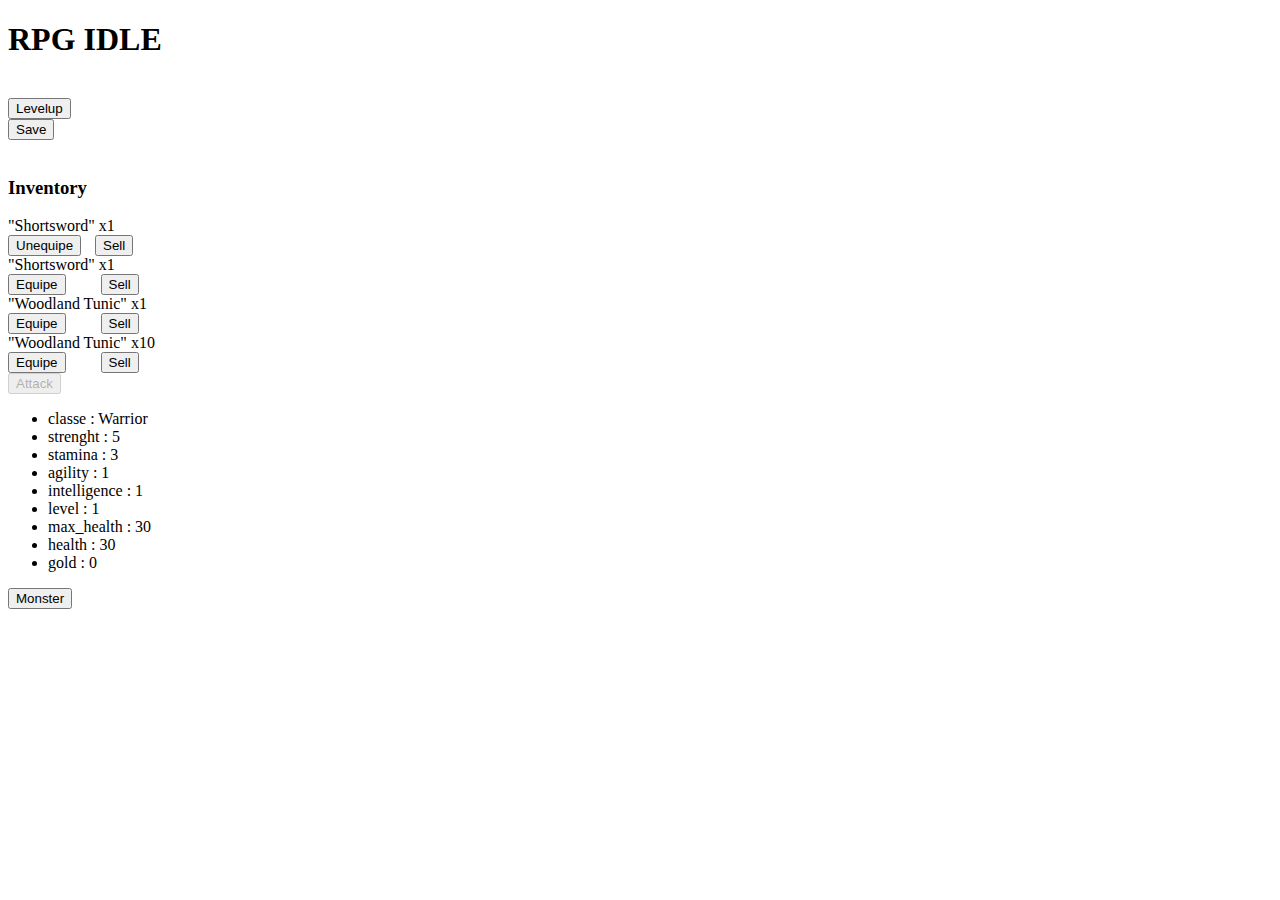
<file: index.html>
<!doctype html>
<html lang="en">
	<head>
		<meta charset="utf-8">
		<meta name="viewport" content="width=device-width, initial-scale=1">

		<title>RPG IDLE</title>

		<!-- CSS only -->
		<link href="https://cdn.jsdelivr.net/npm/bootstrap@5.2.1/dist/css/bootstrap.min.css" rel="stylesheet" integrity="sha384-iYQeCzEYFbKjA/T2uDLTpkwGzCiq6soy8tYaI1GyVh/UjpbCx/TYkiZhlZB6+fzT" crossorigin="anonymous">
		<link rel="stylesheet" type="text/css" href="stylesheet/custom.css">
	</head>

	<body>
		<div class="container game">
			<div class="row">
				<div class="col">
				  <h1>RPG IDLE</h1>
				</div>
			</div>
			<br>
			<div class="row">
				<div class="col">
					<button type="button" class="btn btn-primary" id="btn-lvlup"> Levelup </button>
				</div>
				<div class="col">
					<button type="button" class="btn btn-secondary" id="btn-save"> Save </button>
				</div>
			</div>
			<br>
			<div class="row">
				<div class="col">
					<h3>Inventory</h3>
					<div class="row inventory-display">

					</div>
				</div>
				<div class="col">
					<div class="row"> 
                        <div class="col-12">
                            <button type="button" class="btn btn-primary" id="btn-player-attack" disabled> Attack </button>
                        </div>
                        <div class="col-12 player-display">
                            
                        </div>
                    </div>
				</div>
				<div class="col">
					<div class="row"> 
						<div class="col-12">
							<button type="button" class="btn btn-primary" id="btn-monster"> Monster </button>
						</div>
						<div class="col-12 monster-display">
							
						</div>
					</div>
				</div>
			</div>
		</div>
	</body>

	<script type="text/javascript" src="scripts/jquery-3.6.1.min.js"></script>
	<script src="https://cdn.jsdelivr.net/npm/@popperjs/core@2.11.6/dist/umd/popper.min.js" integrity="sha384-oBqDVmMz9ATKxIep9tiCxS/Z9fNfEXiDAYTujMAeBAsjFuCZSmKbSSUnQlmh/jp3" crossorigin="anonymous"></script>
	<script src="https://cdn.jsdelivr.net/npm/bootstrap@5.2.1/dist/js/bootstrap.min.js" integrity="sha384-7VPbUDkoPSGFnVtYi0QogXtr74QeVeeIs99Qfg5YCF+TidwNdjvaKZX19NZ/e6oz" crossorigin="anonymous"></script>

	<script type="module" src="scripts/main.js"></script>
</html>
</file>
<file: stylesheet/custom.css>
.btn-equipe {
	margin-right: 35px;
}

.btn-unequipe {
	margin-right: 14px;
}
</file>
